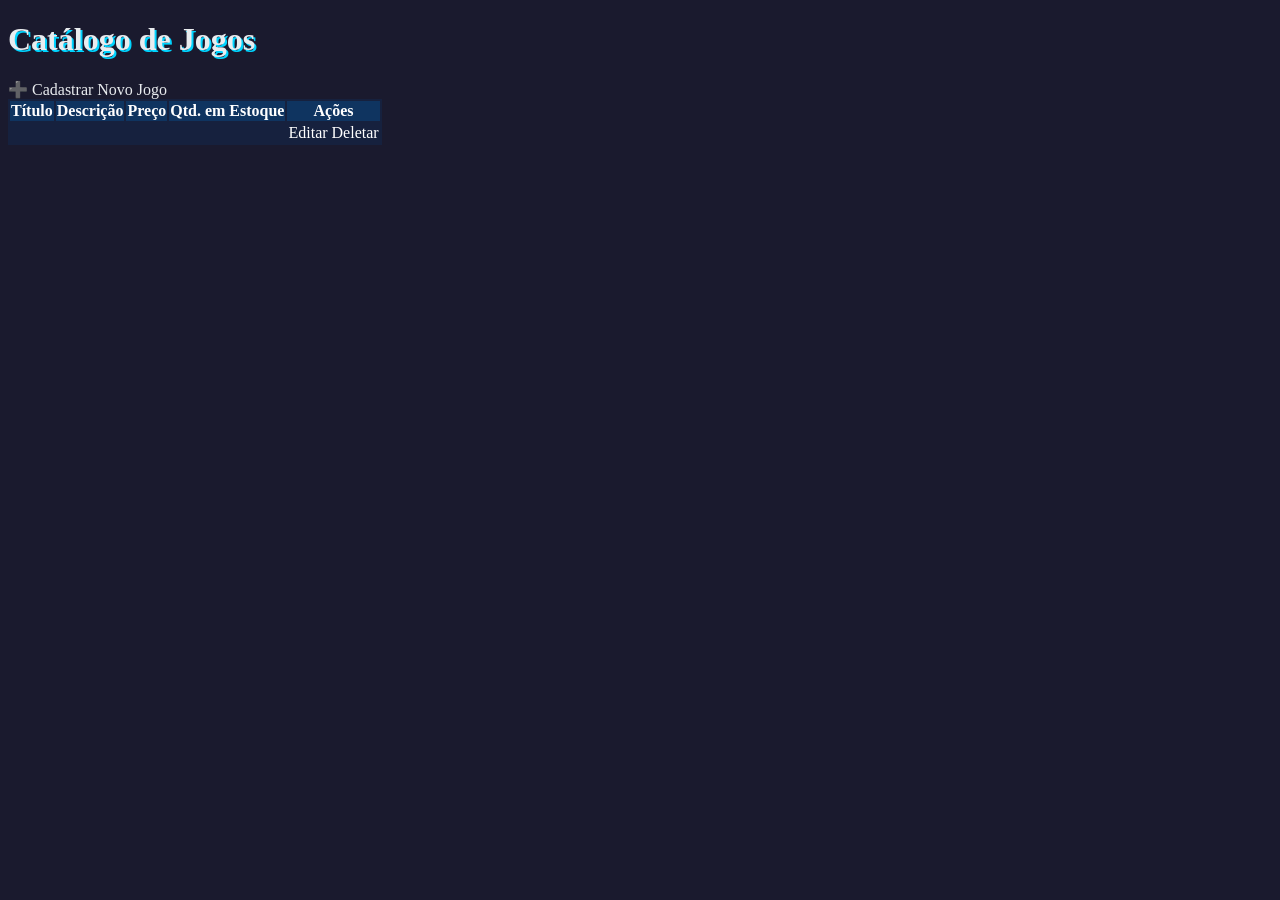
<file: src/main/resources/templates/game/index.html>
<!DOCTYPE html>
<html lang="pt-br" xmlns:th="http://www.thymeleaf.org" xmlns:sec="http://www.thymeleaf.org/thymeleaf-extras-springsecurity6">
<head>
    <th:block th:replace="~{fragments/head :: head('Catálogo de Jogos')}"></th:block>
    
    <style>
        body { background-color: #1a1a2e; color: #e9ecef; }
        h1 { text-shadow: 2px 2px #00d4ff; font-weight: bold; }
        .table-dark-custom { background-color: #16213e; color: white; }
        .table-dark-custom th { background-color: #0f3460; border-color: #1a1a2e; }
        .table-dark-custom td { border-color: #1a1a2e; }
    </style>
</head>
<body>
    <th:block th:replace="~{fragments/header :: header()}"></th:block>

    <div class="container pt-5 mb-5">
        <div class="d-flex justify-content-between align-items-center mb-4">
            <h1 class="mb-0">Catálogo de Jogos</h1>
            <a sec:authorize="hasAuthority('Admin')" th:href="@{/game/create}" class="btn btn-primary">➕ Cadastrar Novo Jogo</a>
        </div>
        
        <table class="table table-striped table-hover table-dark-custom shadow-lg rounded">
            <thead>
                <tr>
                    <th scope="col">Título</th>
                    <th scope="col">Descrição</th>
                    <th scope="col">Preço</th>
                    <th scope="col">Qtd. em Estoque</th>
                    <th sec:authorize="hasAuthority('Admin')" scope="col" class="text-center">Ações</th>
                </tr>
            </thead>
            <tbody>
                <tr th:each="game : ${gamesList}">
                    <td class="align-middle" th:text="${game.title}"></td>
                    <td class="align-middle" th:text="${game.description}"></td>
                    <td class="align-middle" th:text="'R$ ' + ${#numbers.formatDecimal(game.price, 1, 2)}"></td>
                    <td class="align-middle" th:text="${game.stockQuantity}"></td>
                    
                    <td sec:authorize="hasAuthority('Admin')" class="text-center align-middle">
                        <a th:href="@{/game/edit/{id}(id=${game.id})}" class="btn btn-sm btn-warning font-weight-bold text-dark">Editar</a>
                        <a th:href="@{/game/delete/{id}(id=${game.id})}" class="btn btn-sm btn-danger font-weight-bold" onclick="return confirm('Tem certeza que deseja remover este jogo da loja?');">Deletar</a>
                    </td>
                </tr>
            </tbody>
        </table>
    </div>

    <th:block th:replace="~{fragments/footer :: footer()}"></th:block>
</body>
</html>
</file>
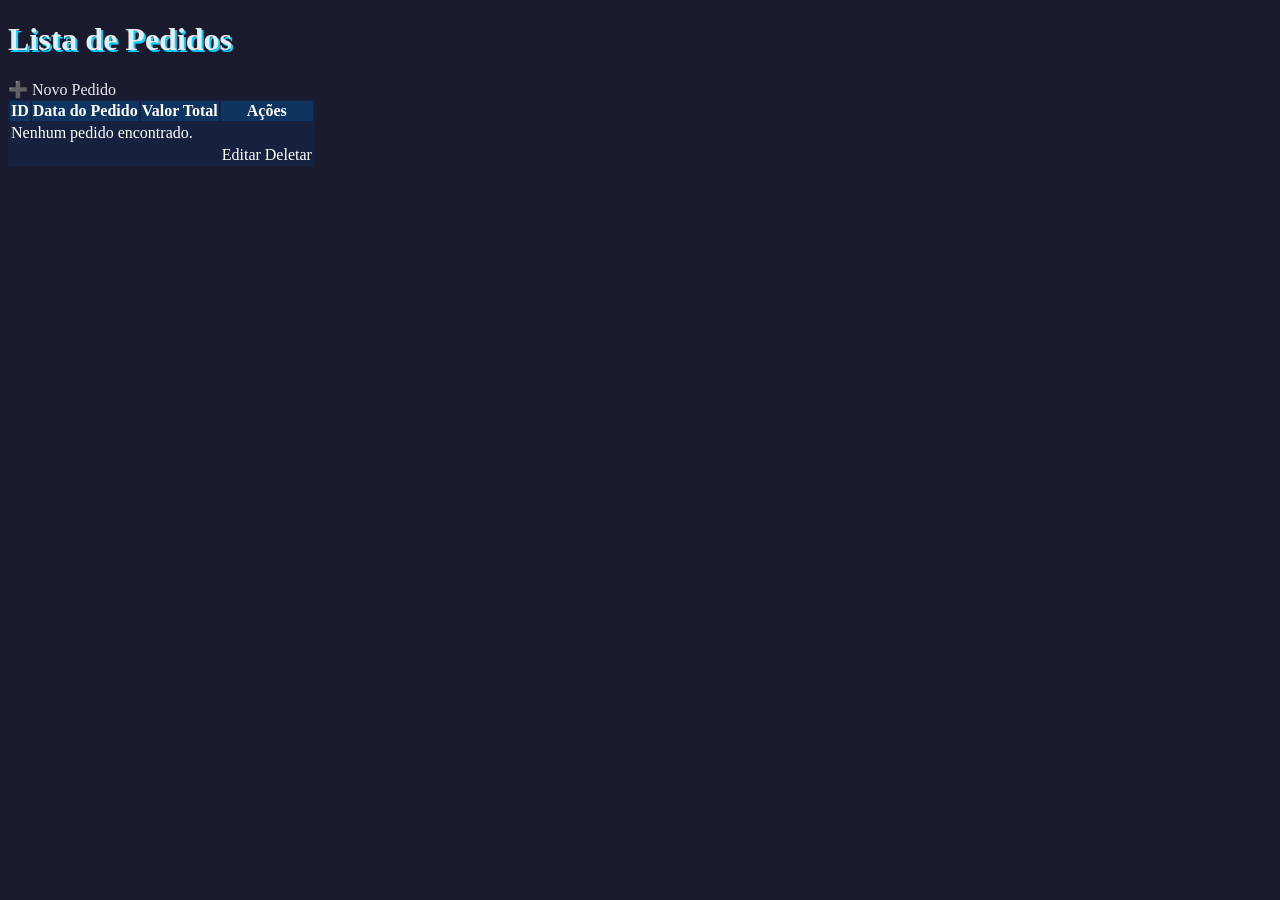
<file: src/main/resources/templates/order/index.html>
<!DOCTYPE html>
<html lang="pt-br" xmlns:th="http://www.thymeleaf.org" xmlns:sec="http://www.thymeleaf.org/thymeleaf-extras-springsecurity6">
<head>
    <th:block th:replace="~{fragments/head :: head('Listar Pedidos')}"></th:block>
    <style>
        body { background-color: #1a1a2e; color: #e9ecef; }
        h1 { text-shadow: 2px 2px #00d4ff; font-weight: bold; }
        .table-dark-custom { background-color: #16213e; color: white; }
        .table-dark-custom th { background-color: #0f3460; border-color: #1a1a2e; }
        .table-dark-custom td { border-color: #1a1a2e; }
    </style>
</head>
<body>
    <th:block th:replace="~{fragments/header :: header()}"></th:block>

    <div class="container pt-5 mb-5">
        <div class="d-flex justify-content-between align-items-center mb-4">
            <h1>Lista de Pedidos</h1>
            <a th:href="@{/order/create}" class="btn btn-primary">➕ Novo Pedido</a>
        </div>

        <table class="table table-striped table-hover table-dark-custom shadow-lg rounded">
            <thead>
                <tr>
                    <th scope="col">ID</th>
                    <th scope="col">Data do Pedido</th>
                    <th scope="col">Valor Total</th>
                    <th scope="col" class="text-center">Ações</th>
                </tr>
            </thead>
            <tbody>
                <tr th:if="${orders.isEmpty()}">
                    <td colspan="4" class="text-center align-middle">Nenhum pedido encontrado.</td>
                </tr>
                <tr th:each="order : ${orders}">
                    <td class="align-middle" th:text="${order.id}"></td>
                    <td class="align-middle" th:text="${#temporals.format(order.orderDate, 'dd/MM/yyyy HH:mm')}"></td>
                    <td class="align-middle" th:text="'R$ ' + ${#numbers.formatDecimal(order.total, 1, 2)}"></td>
                    <td class="text-center align-middle">
                        <a th:href="@{/order/edit/{id}(id=${order.id})}" class="btn btn-sm btn-warning font-weight-bold text-dark">Editar</a>
                        <a th:href="@{/order/delete/{id}(id=${order.id})}" class="btn btn-sm btn-danger font-weight-bold" 
                           onclick="return confirm('Tem certeza que deseja excluir este pedido?');">Deletar</a>
                    </td>
                </tr>
            </tbody>
        </table>
    </div>

    <th:block th:replace="~{fragments/footer :: footer()}"></th:block>
</body>
</html>
</file>
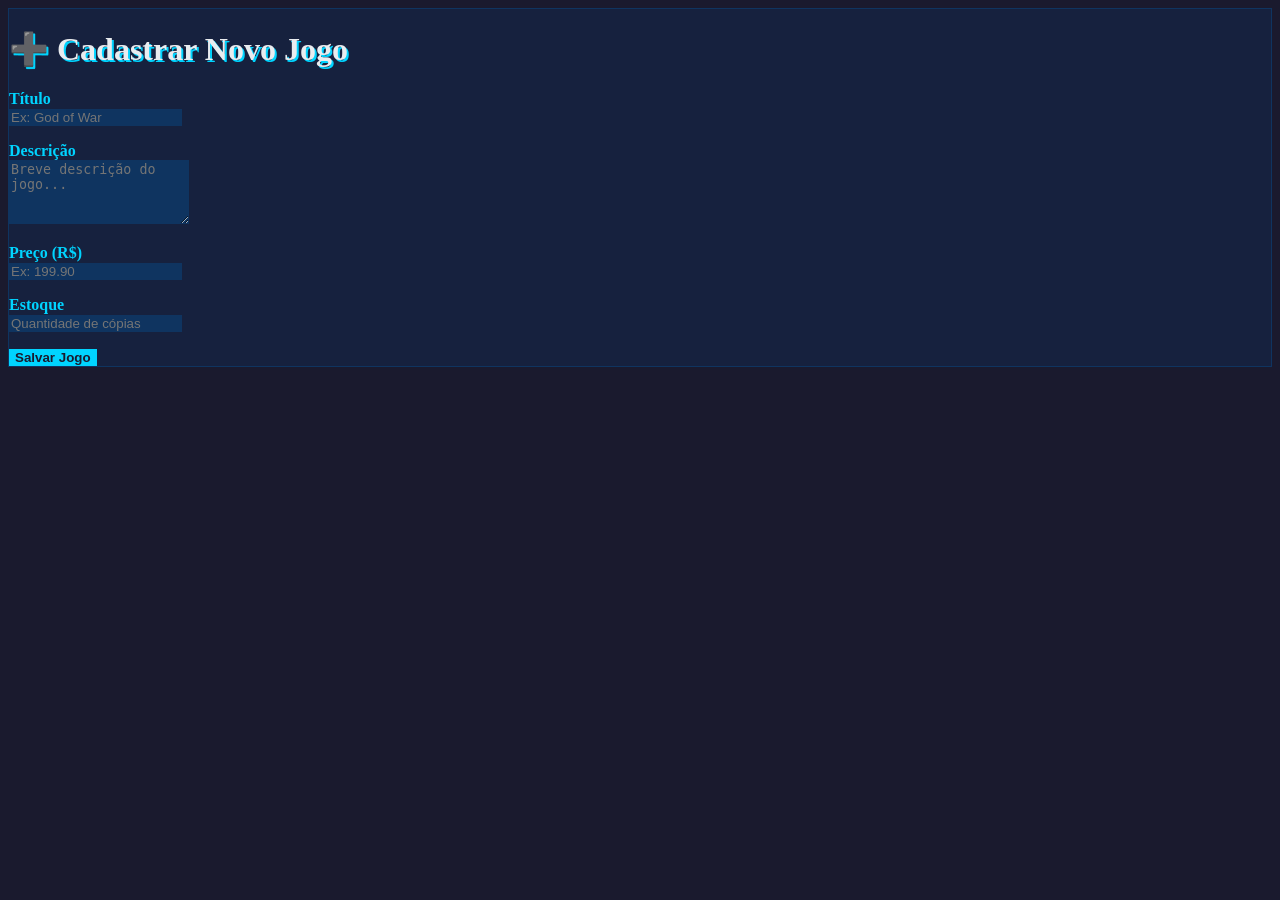
<file: src/main/resources/templates/game/create.html>
<!DOCTYPE html>
<html lang="pt-br" xmlns:th="http://www.thymeleaf.org">
<head>
    <th:block th:replace="~{fragments/head :: head('Cadastrar Jogo')}"></th:block>

    <style>
        body { background-color: #1a1a2e; color: #e9ecef; }
        .card { background-color: #16213e; border: 1px solid #0f3460; }
        .form-control { background-color: #0f3460; border: none; color: white; }
        .form-control:focus { background-color: #1a1a2e; color: #00d4ff; border: 1px solid #00d4ff; }
        label { font-weight: bold; color: #00d4ff; }
        h1 { text-shadow: 2px 2px #00d4ff; } 
        .btn-game { background-color: #00d4ff; border: none; color: #1a1a2e; font-weight: bold; transition: 0.3s; }
        .btn-game:hover { background-color: #00a8cc; transform: scale(1.05); color: white;}
    </style>
</head>
<body>
    <th:block th:replace="~{fragments/header :: header()}"></th:block>

    <div class="container mt-5 mb-5">
        <div class="card p-4 shadow-lg">
            <h1 class="mb-4">➕ Cadastrar Novo Jogo</h1>

            <form action="#" th:action="@{/game/save}" th:object="${game}" method="POST">

                <div class="form-group row">
                    <label for="title" class="col-sm-2 col-form-label">Título</label>
                    <div class="col-sm-10">
                        <input type="text" th:field="*{title}" class="form-control" id="title" placeholder="Ex: God of War">
                        <p th:if="${#fields.hasErrors('title')}" class="text-danger mt-1" th:errors="*{title}"></p>
                    </div>
                </div>

                <div class="form-group row">
                    <label class="col-sm-2 col-form-label" for="description">Descrição</label>
                    <div class="col-sm-10">
                        <textarea id="description" th:field="*{description}" class="form-control" rows="4" placeholder="Breve descrição do jogo..."></textarea>
                        <p th:if="${#fields.hasErrors('description')}" class="text-danger mt-1" th:errors="*{description}"></p>
                    </div>
                </div>

                <div class="form-group row">
                    <label class="col-sm-2 col-form-label" for="price">Preço (R$)</label>
                    <div class="col-sm-4">
                        <input type="number" th:field="*{price}" class="form-control" id="price" step="0.01" placeholder="Ex: 199.90">
                        <p th:if="${#fields.hasErrors('price')}" class="text-danger mt-1" th:errors="*{price}"></p>
                    </div>

                    <label class="col-sm-2 col-form-label text-right" for="stockQuantity">Estoque</label>
                    <div class="col-sm-4">
                        <input type="number" th:field="*{stockQuantity}" class="form-control" id="stockQuantity" placeholder="Quantidade de cópias">
                        <p th:if="${#fields.hasErrors('stockQuantity')}" class="text-danger mt-1" th:errors="*{stockQuantity}"></p>
                    </div>
                </div>

                <div class="mt-4 text-right">
                    <button type="submit" class="btn btn-game px-5">Salvar Jogo</button>
                </div>
            </form>
        </div>
    </div>

    <th:block th:replace="~{fragments/footer :: footer()}"></th:block>
</body>
</html>
</file>
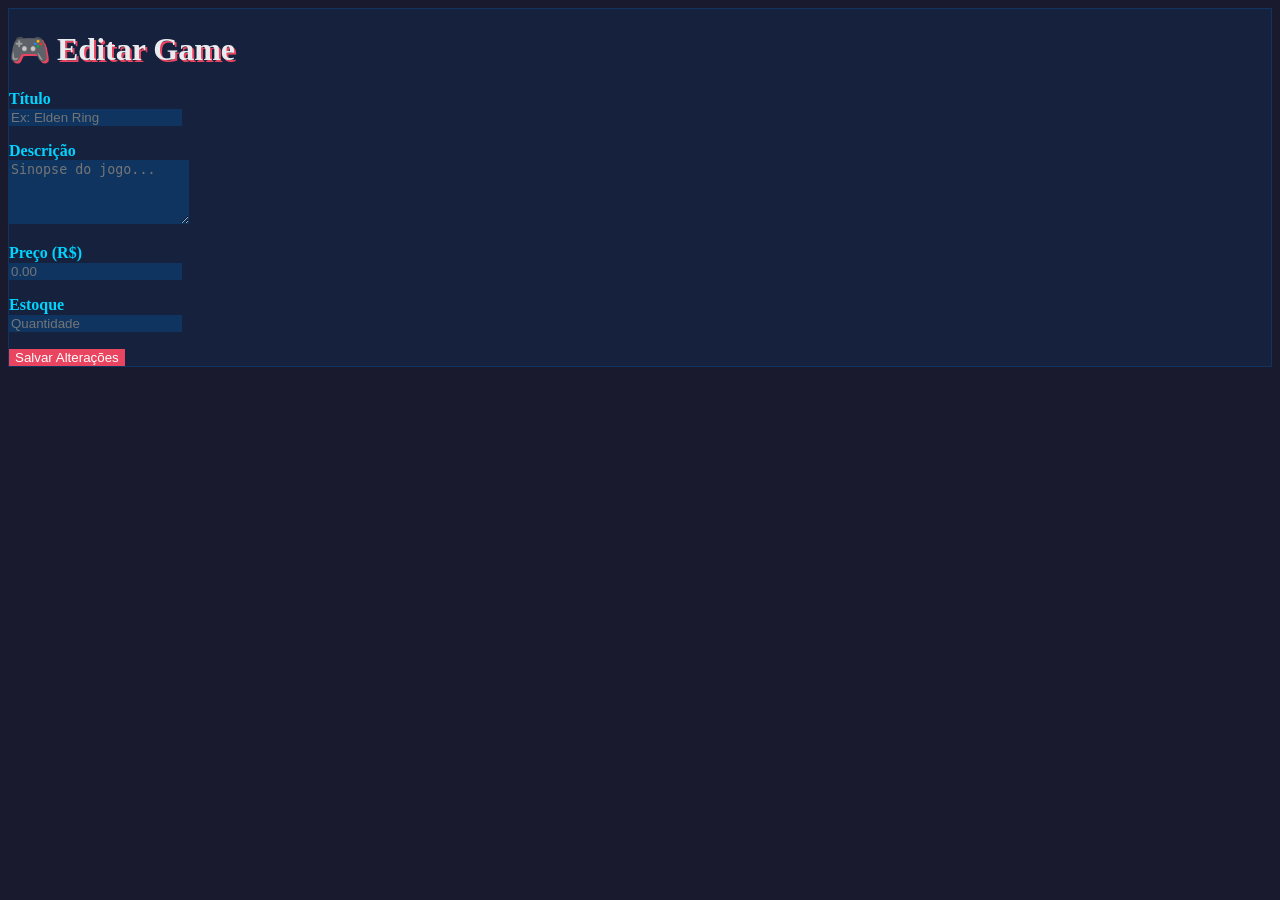
<file: src/main/resources/templates/game/edit.html>
<!DOCTYPE html>
<html lang="pt-br" xmlns:th="http://www.thymeleaf.org">
<head>
    <th:block th:replace="~{fragments/head :: head('Editar Game')}"></th:block>
    
    <style>
        body { background-color: #1a1a2e; color: #e9ecef; }
        .card { background-color: #16213e; border: 1px solid #0f3460; }
        .form-control { background-color: #0f3460; border: none; color: white; }
        .form-control:focus { background-color: #1a1a2e; color: #00d4ff; border: 1px solid #00d4ff; }
        label { font-weight: bold; color: #00d4ff; }
        h1 { text-shadow: 2px 2px #e94560; }
        .btn-game { background-color: #e94560; border: none; color: white; transition: 0.3s; }
        .btn-game:hover { background-color: #ff2e63; transform: scale(1.05); }
    </style>
</head>
<body>
    <th:block th:replace="~{fragments/header :: header()}"></th:block>

    <div class="container mt-5 mb-5">
        <div class="card p-4 shadow-lg">
            <h1 class="mb-4">🎮 Editar Game</h1>
            
            <form action="#" th:action="@{/game/save}" th:object="${game}" method="POST">
                
                <input type="hidden" th:field="*{id}" />

                <div class="form-group row">
                    <label for="title" class="col-sm-2 col-form-label">Título</label>
                    <div class="col-sm-10">
                        <input type="text" th:field="*{title}" class="form-control" id="title" placeholder="Ex: Elden Ring">
                        <p th:if="${#fields.hasErrors('title')}" class="text-danger" th:errors="*{title}"></p>
                    </div>
                </div>

                <div class="form-group row">
                    <label class="col-sm-2 col-form-label" for="description">Descrição</label>
                    <div class="col-sm-10">
                        <textarea id="description" th:field="*{description}" class="form-control" rows="4" placeholder="Sinopse do jogo..."></textarea>
                        <p th:if="${#fields.hasErrors('description')}" class="text-danger" th:errors="*{description}"></p>
                    </div>
                </div>

                <div class="form-group row">
                    <label class="col-sm-2 col-form-label" for="price">Preço (R$)</label>
                    <div class="col-sm-4">
                        <input type="number" th:field="*{price}" class="form-control" id="price" step="0.01" placeholder="0.00">
                        <p th:if="${#fields.hasErrors('price')}" class="text-danger" th:errors="*{price}"></p>
                    </div>

                    <label class="col-sm-2 col-form-label text-right" for="stockQuantity">Estoque</label>
                    <div class="col-sm-4">
                        <input type="number" th:field="*{stockQuantity}" class="form-control" id="stockQuantity" placeholder="Quantidade">
                        <p th:if="${#fields.hasErrors('stockQuantity')}" class="text-danger" th:errors="*{stockQuantity}"></p>
                    </div>
                </div>

                <div class="mt-4 text-right">
                    <button type="submit" class="btn btn-game px-5">Salvar Alterações</button>
                </div>
            </form>
        </div>
    </div>

    <th:block th:replace="~{fragments/footer :: footer()}"></th:block>
</body>
</html>
</file>
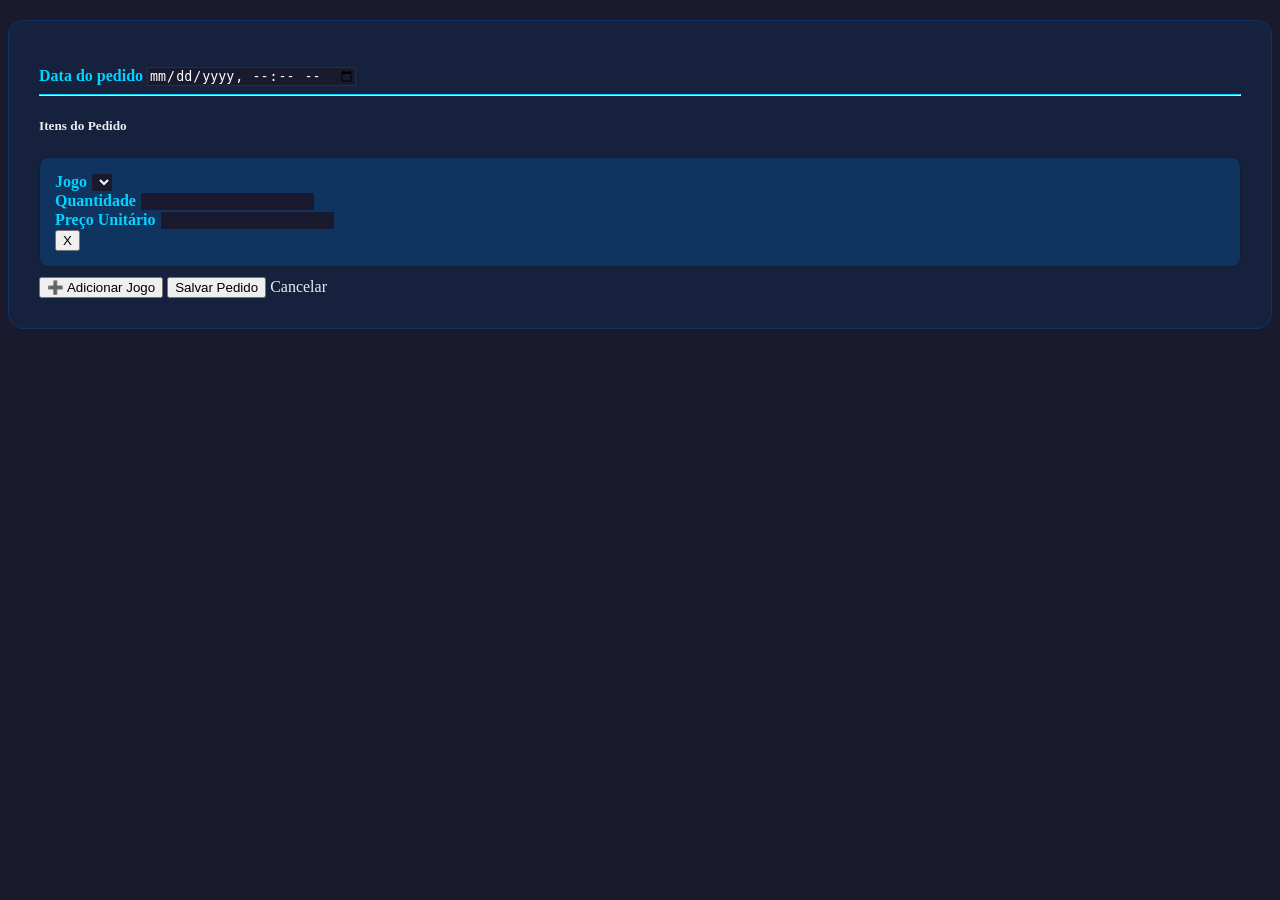
<file: src/main/resources/templates/order/form.html>
<!DOCTYPE html>
<html lang="pt-br" xmlns:th="http://www.thymeleaf.org" xmlns:sec="http://www.thymeleaf.org/thymeleaf-extras-springsecurity6">
<head>
    <th:block th:replace="~{fragments/head :: head('Gerenciar Pedido')}"></th:block>
    <style>
        body { background-color: #1a1a2e; color: #e9ecef; }
        h2 { color: #00d4ff; text-shadow: 2px 2px #e94560; font-weight: bold; }
        .form-container { background-color: #16213e; border-radius: 15px; padding: 30px; border: 1px solid #0f3460; }
        .item-row { background-color: #0f3460; padding: 15px; border-radius: 10px; margin-bottom: 10px; border: 1px solid #1a1a2e; }
        label { color: #00d4ff; font-weight: bold; }
        .form-control { background-color: #1a1a2e; color: white; border: 1px solid #0f3460; }
        .form-control:focus { background-color: #1a1a2e; color: white; border-color: #00d4ff; box-shadow: 0 0 10px #00d4ff; }
    </style>
</head>
<body>
    <th:block th:replace="~{fragments/header :: header()}"></th:block>

    <div class="container pt-5 mb-5">
      <h2 class="mb-4" th:text="${order.id} == null ? 'Criar Novo Pedido' : 'Editar Pedido #' + ${order.id}"></h2>

      <div class="form-container shadow-lg">
        <form th:action="@{/order/save}" th:object="${order}" method="post">
            <p th:if="${#fields.hasErrors('global')}" class="text-danger font-weight-bold" th:errors="*{global}"></p>
            <input type="hidden" th:field="*{id}" />
            
            <div class="form-row">
              <div class="form-group col-md-6">
                <label for="orderDate">Data do pedido</label>
                <input type="datetime-local" class="form-control" th:field="*{orderDate}" id="orderDate" required />
              </div>
            </div>

            <hr style="border-top: 1px solid #00d4ff;" />

            <h5 class="text-info mb-3">Itens do Pedido</h5>
            <div id="items-container">
              <div th:each="item, iter : *{items}" class="form-row item-row">
                <div class="form-group col-md-5">
                    <input type="hidden" th:field="*{items[__${iter.index}__].id}" />
                    <label>Jogo</label>
                    <select class="form-control" th:field="*{items[__${iter.index}__].game.id}" required>
                        <option th:each="g : ${games}" th:value="${g.id}" th:text="${g.title}"></option>
                    </select>
                </div>

                <div class="form-group col-md-3">
                  <label>Quantidade</label>
                  <input type="number" min="1" class="form-control" th:field="*{items[__${iter.index}__].quantity}" required />
                </div>

                <div class="form-group col-md-3">
                  <label>Preço Unitário</label>
                  <input type="number" step="0.01" class="form-control" th:field="*{items[__${iter.index}__].unitPrice}" required />
                </div>

                <div class="form-group col-md-1 d-flex align-items-end">
                  <button type="button" class="btn btn-danger remove-item font-weight-bold">X</button>
                </div>
              </div>
            </div>

            <div class="mt-4">
                <button type="button" id="add-item" class="btn btn-outline-info mr-2">➕ Adicionar Jogo</button>
                <button type="submit" class="btn btn-primary px-5">Salvar Pedido</button>
                <a th:href="@{/order}" class="btn btn-secondary ml-2">Cancelar</a>
            </div>

            <!-- Template para novas linhas (escondido) -->
            <div id="item-template" style="display: none">
              <div class="form-row item-row">
                <div class="form-group col-md-5">
                  <label>Jogo</label>
                  <select class="form-control game-select">
                    <option th:each="g : ${games}" th:value="${g.id}" th:text="${g.title}"></option>
                  </select>
                </div>

                <div class="form-group col-md-3">
                  <label>Quantidade</label>
                  <input type="number" min="1" class="form-control quantity-input" value="1" />
                </div>

                <div class="form-group col-md-3">
                  <label>Preço Unitário</label>
                  <input type="number" step="0.01" class="form-control price-input" value="0.00" />
                </div>

                <div class="form-group col-md-1 d-flex align-items-end">
                  <button type="button" class="btn btn-danger remove-item font-weight-bold">X</button>
                </div>
              </div>
            </div>
        </form>
      </div>
    </div>

    <th:block th:replace="~{fragments/footer :: footer()}"></th:block>

    <script>
      document.addEventListener("DOMContentLoaded", function () {
        const container = document.getElementById("items-container");
        const templateHtml = document.getElementById("item-template").innerHTML;
        let index = container.querySelectorAll('.item-row').length;

        document.getElementById("add-item").addEventListener("click", function () {
            const wrapper = document.createElement("div");
            wrapper.innerHTML = templateHtml;
            const newRow = wrapper.firstElementChild;

            // Define os names corretos para o Spring binding
            newRow.querySelector(".game-select").name = `items[${index}].game.id`;
            newRow.querySelector(".quantity-input").name = `items[${index}].quantity`;
            newRow.querySelector(".price-input").name = `items[${index}].unitPrice`;

            container.appendChild(newRow);
            index++;
        });

        // Remoção + reindexação
        container.addEventListener("click", function (e) {
          if (e.target.classList.contains("remove-item")) {
            e.target.closest(".item-row").remove();
            reindexItems();
          }
        });

        function reindexItems() {
          const rows = container.querySelectorAll(".item-row");
          rows.forEach((row, i) => {
            const select = row.querySelector("select");
            const inputs = row.querySelectorAll("input");
            
            if(select) select.name = `items[${i}].game.id`;
            
            inputs.forEach(el => {
                if(el.name.includes(".id") && !el.name.includes("game.id")) {
                    el.name = `items[${i}].id`;
                } else if(el.name.includes("quantity")) {
                    el.name = `items[${i}].quantity`;
                } else if(el.name.includes("unitPrice")) {
                    el.name = `items[${i}].unitPrice`;
                }
            });
          });
          index = rows.length;
        }
      });
    </script>
  </body>
</html>
</file>
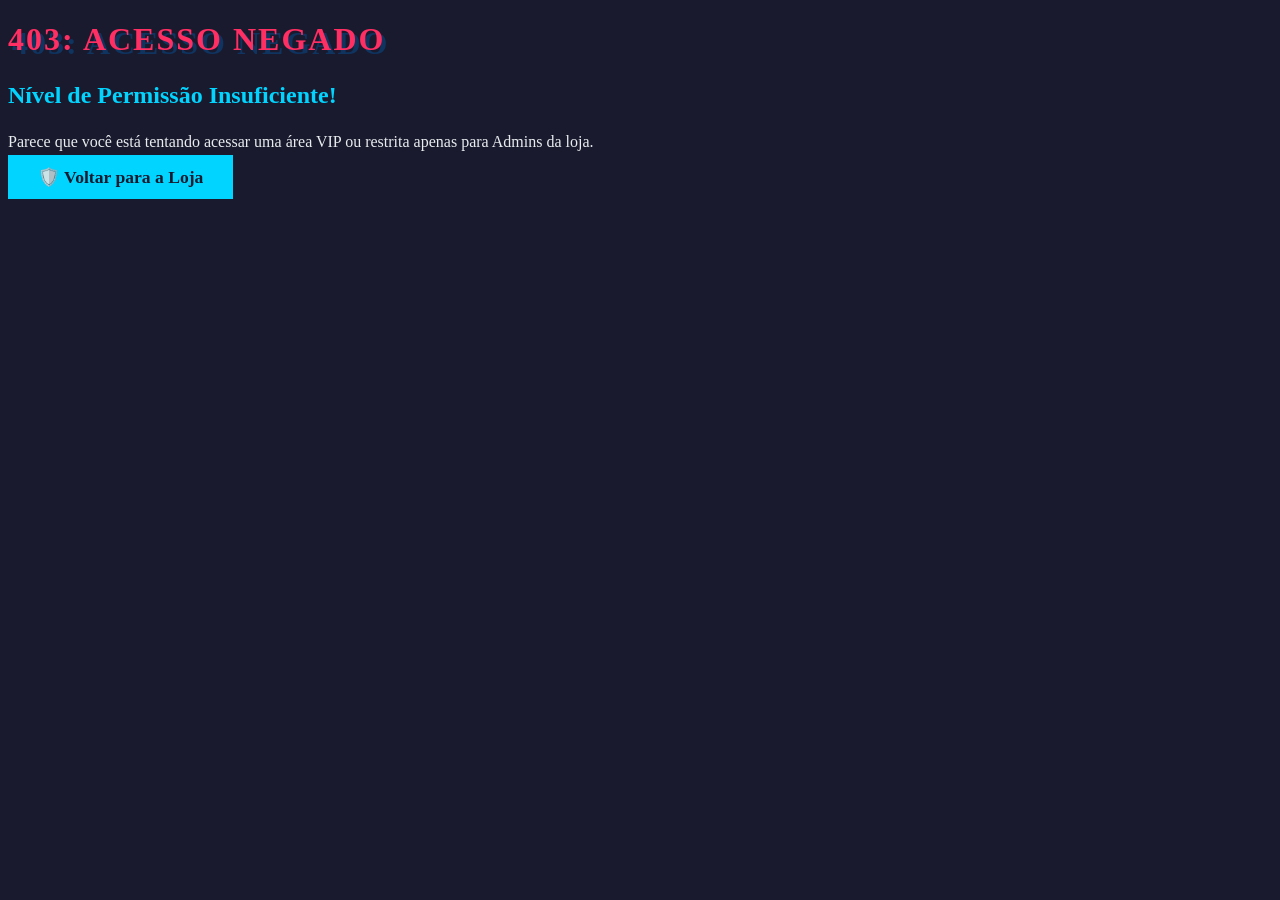
<file: src/main/resources/templates/user/accessDeniedPage.html>
<!DOCTYPE html>
<html lang="pt-br" xmlns:th="http://www.thymeleaf.org">
<head>
    <!-- Importa o head padrão -->
    <th:block th:replace="~{fragments/head :: head('Acesso Negado - Área Restrita')}"></th:block>
    
    <!-- Estilos exclusivos desta página mantendo a identidade gamer -->
    <style>
        body { background-color: #1a1a2e; color: #e9ecef; }
        h1.denied-title { 
            color: #ff2e63; /* Um vermelho/rosa mais forte para chamar atenção */
            text-shadow: 4px 4px 0px #0f3460; 
            font-weight: 900; 
            letter-spacing: 2px;
        }
        .lead-store { color: #00d4ff; font-weight: bold; font-size: 1.5rem; }
        .btn-store { 
            background-color: #00d4ff; 
            border: none; 
            color: #1a1a2e; 
            font-weight: bold; 
            transition: 0.3s; 
            padding: 12px 30px;
            font-size: 1.1rem;
        }
        .btn-store:hover { 
            background-color: #00a8cc; 
            transform: scale(1.05); 
            color: white; 
            text-decoration: none;
        }
    </style>
</head>
<body>
    <!-- Menu de Navegação -->
    <th:block th:replace="~{fragments/header :: header()}"></th:block>

    <!-- Centralização na tela com vh ajustado -->
    <div class="d-flex align-items-center justify-content-center" style="min-height: 80vh;">
        <div class="text-center">
            <h1 class="display-1 denied-title mb-3">403: ACESSO NEGADO</h1>
            <p class="lead-store">Nível de Permissão Insuficiente!</p>
            <p class="mb-4">Parece que você está tentando acessar uma área VIP ou restrita apenas para Admins da loja.</p>
            
            <div class="d-flex justify-content-center">
                <!-- Botão retornando para o catálogo -->
                <a th:href="@{/game}" class="btn btn-store rounded-pill mr-2">🛡️ Voltar para a Loja</a>
            </div>
        </div>
    </div>

    <!-- Rodapé -->
    <th:block th:replace="~{fragments/footer :: footer()}"></th:block>
</body>
</html>
</file>
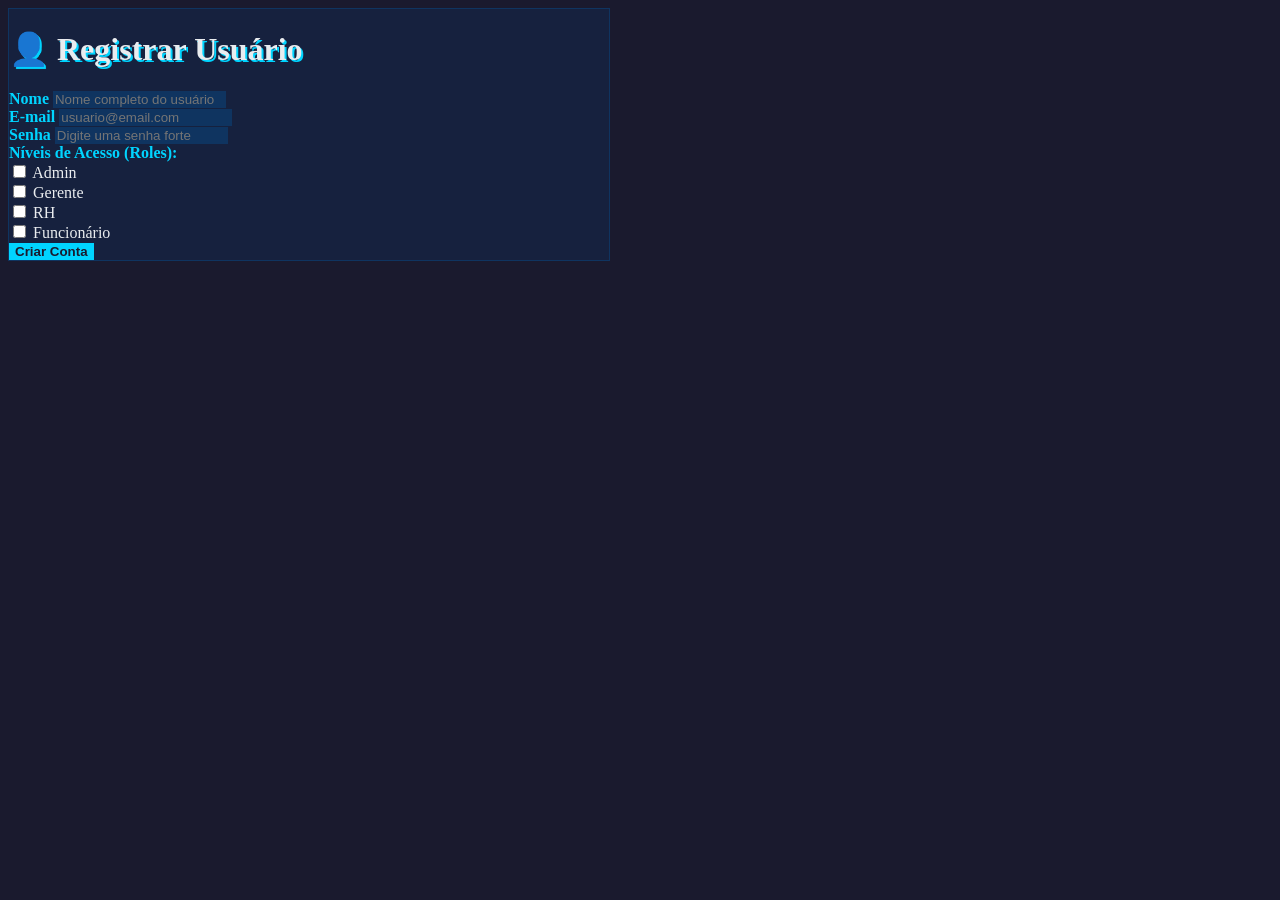
<file: src/main/resources/templates/user/registerUser.html>
<!DOCTYPE html>
<html lang="pt-br" xmlns:th="http://www.thymeleaf.org">
<head>
    <!-- Importa o head padrão -->
    <th:block th:replace="~{fragments/head :: head('Cadastro de Usuário')}"></th:block>
    
    <!-- Estilos exclusivos desta página mantendo a identidade da loja -->
    <style>
        body { background-color: #1a1a2e; color: #e9ecef; }
        .card { background-color: #16213e; border: 1px solid #0f3460; }
        .form-control { background-color: #0f3460; border: none; color: white; }
        .form-control:focus { background-color: #1a1a2e; color: #00d4ff; border: 1px solid #00d4ff; }
        label { font-weight: bold; color: #00d4ff; }
        h1 { text-shadow: 2px 2px #00d4ff; } 
        .btn-game { background-color: #00d4ff; border: none; color: #1a1a2e; font-weight: bold; transition: 0.3s; }
        .btn-game:hover { background-color: #00a8cc; transform: scale(1.05); color: white;}
        .form-check-label { color: #e9ecef; font-weight: normal; }
    </style>
</head>
<body>
    <!-- Menu de Navegação -->
    <th:block th:replace="~{fragments/header :: header()}"></th:block>

    <div class="container mt-5 mb-5 d-flex justify-content-center">
        <div class="card p-5 shadow-lg" style="width: 100%; max-width: 600px;">
            <h1 class="mb-4 text-center">👤 Registrar Usuário</h1>

            <!-- Alerta de Sucesso/Erro (Aparece apenas se a variável msg existir) -->
            <div th:if="${msg != null}" class="alert alert-info text-center font-weight-bold" th:text="${msg}"></div>

            <form th:action="@{/saveUser}" method="POST">
                
                <!-- Token CSRF de Segurança do Spring Security -->
                <input type="hidden" th:name="${_csrf.parameterName}" th:value="${_csrf.token}"/>

                <div class="form-group mb-3">
                    <label for="name">Nome</label>
                    <input type="text" class="form-control" id="name" name="name" placeholder="Nome completo do usuário" required>
                </div>

                <div class="form-group mb-3">
                    <label for="email">E-mail</label>
                    <input type="email" class="form-control" id="email" name="email" placeholder="usuario@email.com" required>
                </div>

                <div class="form-group mb-4">
                    <label for="password">Senha</label>
                    <input type="password" class="form-control" id="password" name="password" placeholder="Digite uma senha forte" required>
                </div>

                <div class="form-group mb-4">
                    <label class="mb-2 d-block">Níveis de Acesso (Roles):</label>
                    
                    <div class="form-check form-check-inline">
                        <input class="form-check-input" type="checkbox" name="roles" id="roleAdmin" value="Admin">
                        <label class="form-check-label" for="roleAdmin">Admin</label>
                    </div>
                    
                    <div class="form-check form-check-inline">
                        <input class="form-check-input" type="checkbox" name="roles" id="roleManager" value="Manager">
                        <label class="form-check-label" for="roleManager">Gerente</label>
                    </div>
                    
                    <div class="form-check form-check-inline">
                        <input class="form-check-input" type="checkbox" name="roles" id="roleHR" value="HR">
                        <label class="form-check-label" for="roleHR">RH</label>
                    </div>

                    <div class="form-check form-check-inline">
                        <input class="form-check-input" type="checkbox" name="roles" id="roleEmployee" value="Employee">
                        <label class="form-check-label" for="roleEmployee">Funcionário</label>
                    </div>
                </div>

                <div class="mt-4 text-center">
                    <button type="submit" class="btn btn-game px-5 w-100">Criar Conta</button>
                </div>
            </form>
        </div>
    </div>

    <!-- Rodapé -->
    <th:block th:replace="~{fragments/footer :: footer()}"></th:block>
</body>
</html>
</file>
